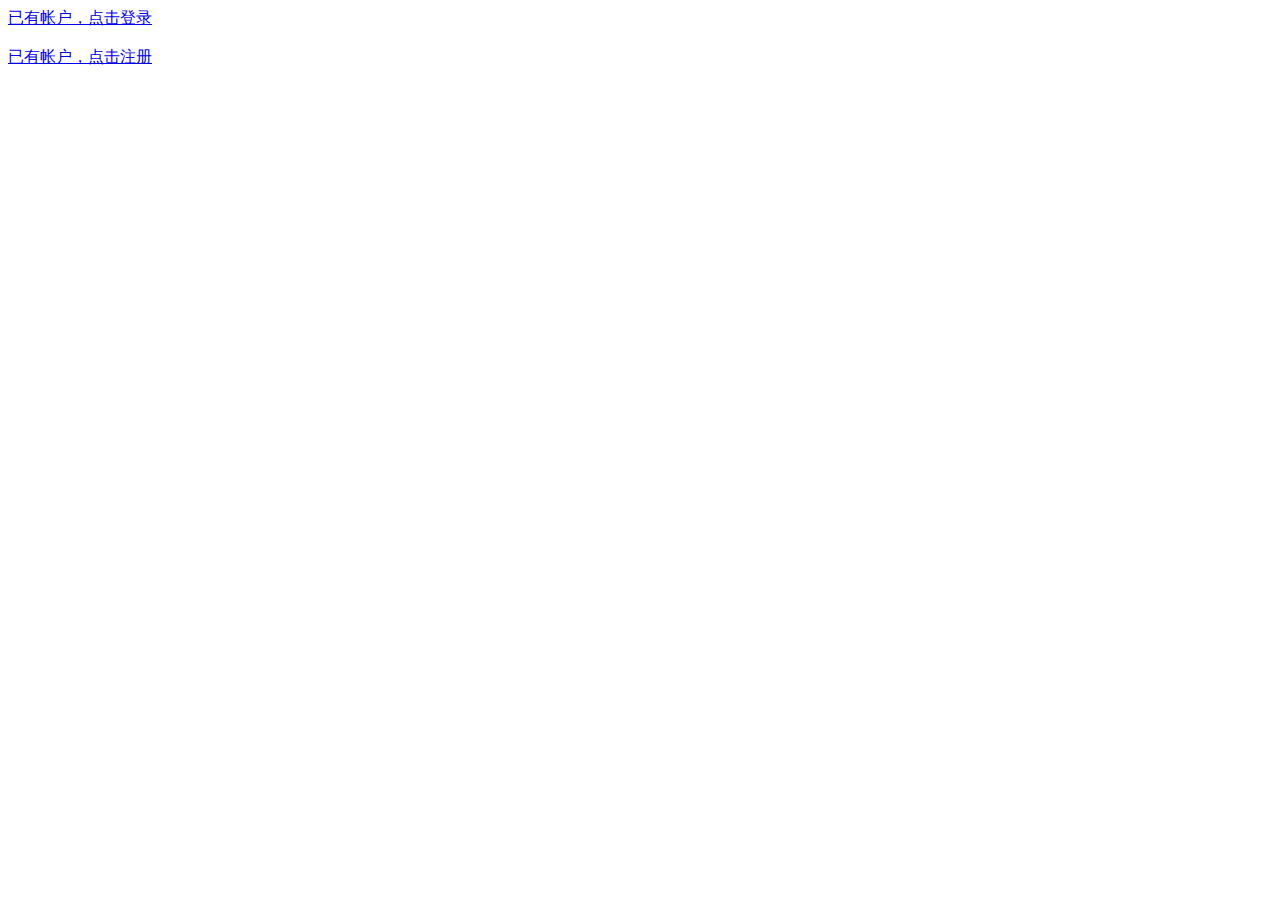
<file: 【00】demos_03/02：银行系统（Tomcat+Servlet）/web/index.html>
<!DOCTYPE html>
<html lang="en">
    <head>
        <meta charset="UTF-8">
    </head>
    <body>
        <a href="login.html">已有帐户，点击登录</a><br><br>
        <a href="register.html">已有帐户，点击注册</a>
    </body>
</html>
</file>
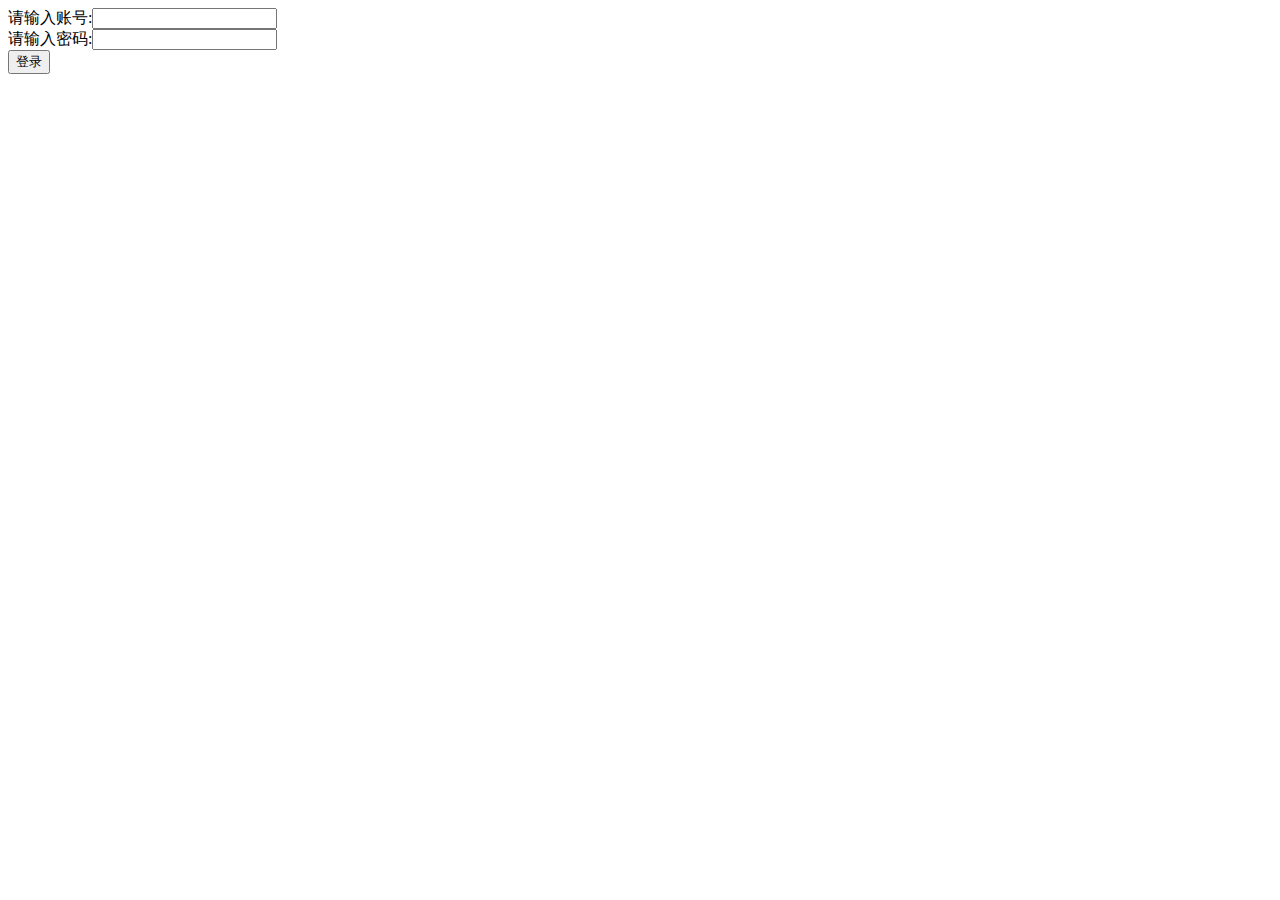
<file: 【00】demos_03/02：银行系统（Tomcat+Servlet）/web/login.html>
<!DOCTYPE html>
<html lang="en">
<head>
    <meta charset="UTF-8">
    <title>Login</title>
</head>
<body>
    <form action="login" method="post">
        请输入账号:<input type="text" name="aname" value=""><br>
        请输入密码:<input type="password" name="apassword" value=""><br>
        <input type="submit" value="登录">
    </form>
</body>
</html>
</file>
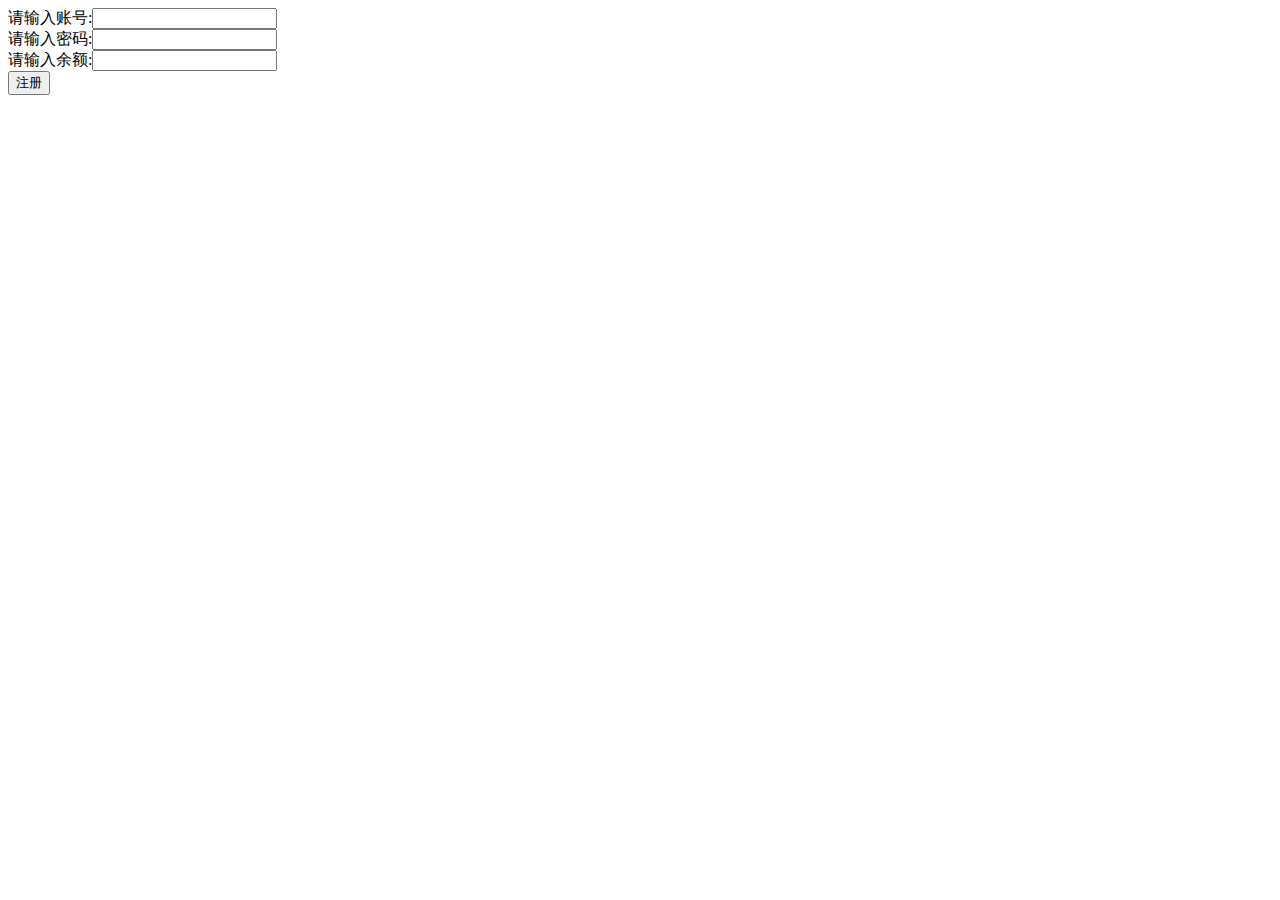
<file: 【00】demos_03/02：银行系统（Tomcat+Servlet）/web/register.html>
<!DOCTYPE html>
<html lang="en">
<head>
    <meta charset="UTF-8">
    <title>Register</title>
</head>
<body>
<form action="register" method="post">
    请输入账号:<input type="text" name="aname" value=""><br>
    请输入密码:<input type="password" name="apassword" value=""><br>
    请输入余额:<input type="text" name="abalance" value=""><br>
    <input type="submit" value="注册">
</form>
</body>
</html>
</file>
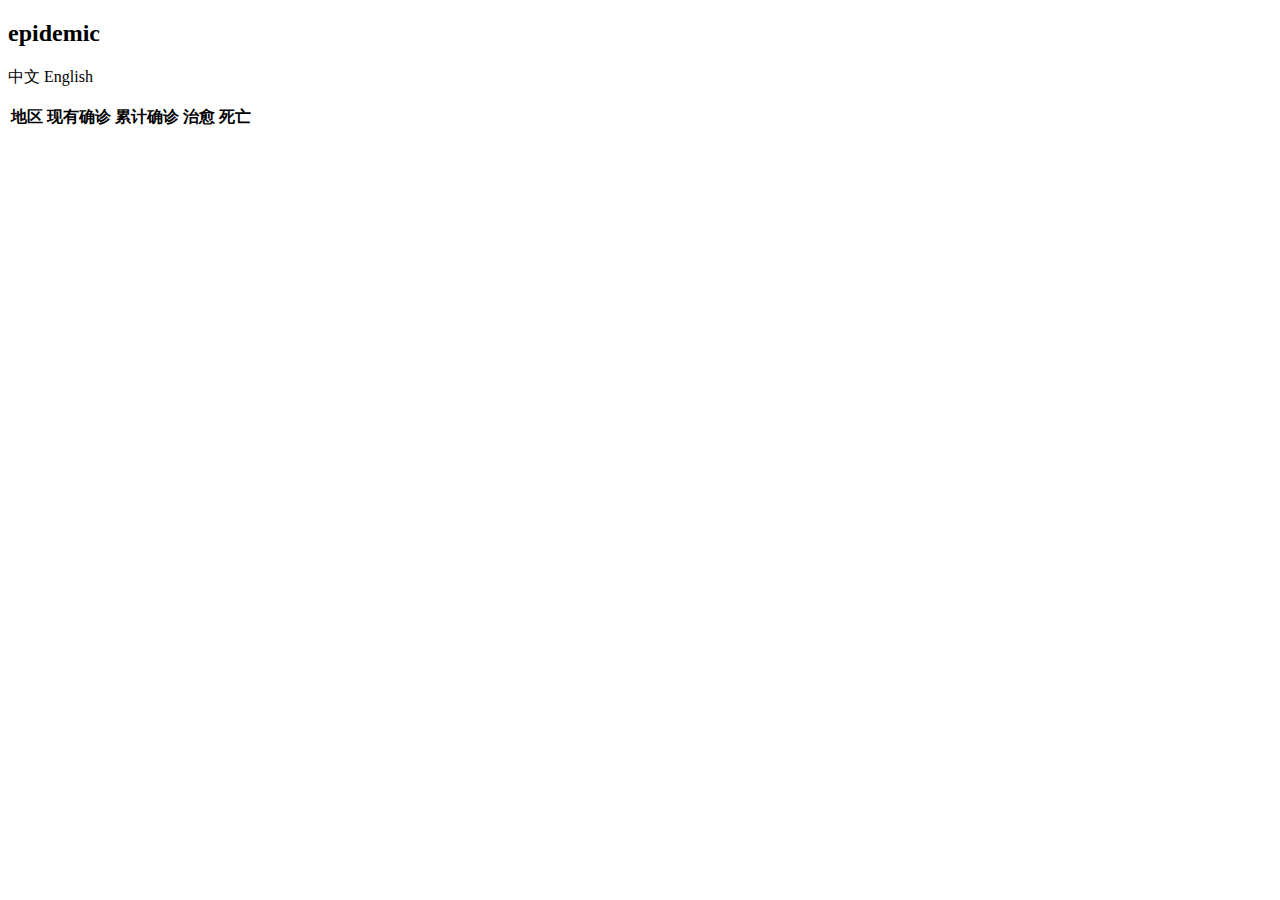
<file: 【00】demos_04/02：springboot-epidemic/src/main/resources/templates/list.html>
<!DOCTYPE html>
<html lang="en" xmlns:th="http://www.thymeleaf.org" xmlns:data="http://www.w3.org/1999/xhtml">
<head>
    <meta charset="UTF-8">
    <title th:text="#{list.title}">epidemic</title>

    <link rel="stylesheet" th:href="@{/bootstrap.css}">

</head>
<body>

    <h2 th:text="#{list.h2}">epidemic</h2>

    <label>
        <a class="btn btn-sm" th:href="@{/(lan='zh_CN')}" >中文</a>
        <a class="btn btn-sm" th:href="@{/(lan='en_US')}">English</a>
    </label>

    <table class="table table-hover">
        <thead>
            <tr>
                <th><p th:text="#{list.table.name1}">地区</p></th>
                <th><p th:text="#{list.table.name2}">现有确诊</p></th>
                <th><p th:text="#{list.table.name3}">累计确诊</p></th>
                <th><p th:text="#{list.table.name4}">治愈</p></th>
                <th><p th:text="#{list.table.name5}">死亡</p></th>
            </tr>
        </thead>
        <tbody>
            <tr th:each="data:${dataList}">
                <td th:text="${data.name}"></td>
                <td th:text="${data.nowConfirm}"></td>
                <td th:text="${data.confirm}"></td>
                <td th:text="${data.heal}"></td>
                <td th:text="${data.dead}"></td>
            </tr>
        </tbody>
    </table>

</body>
</html>
</file>
